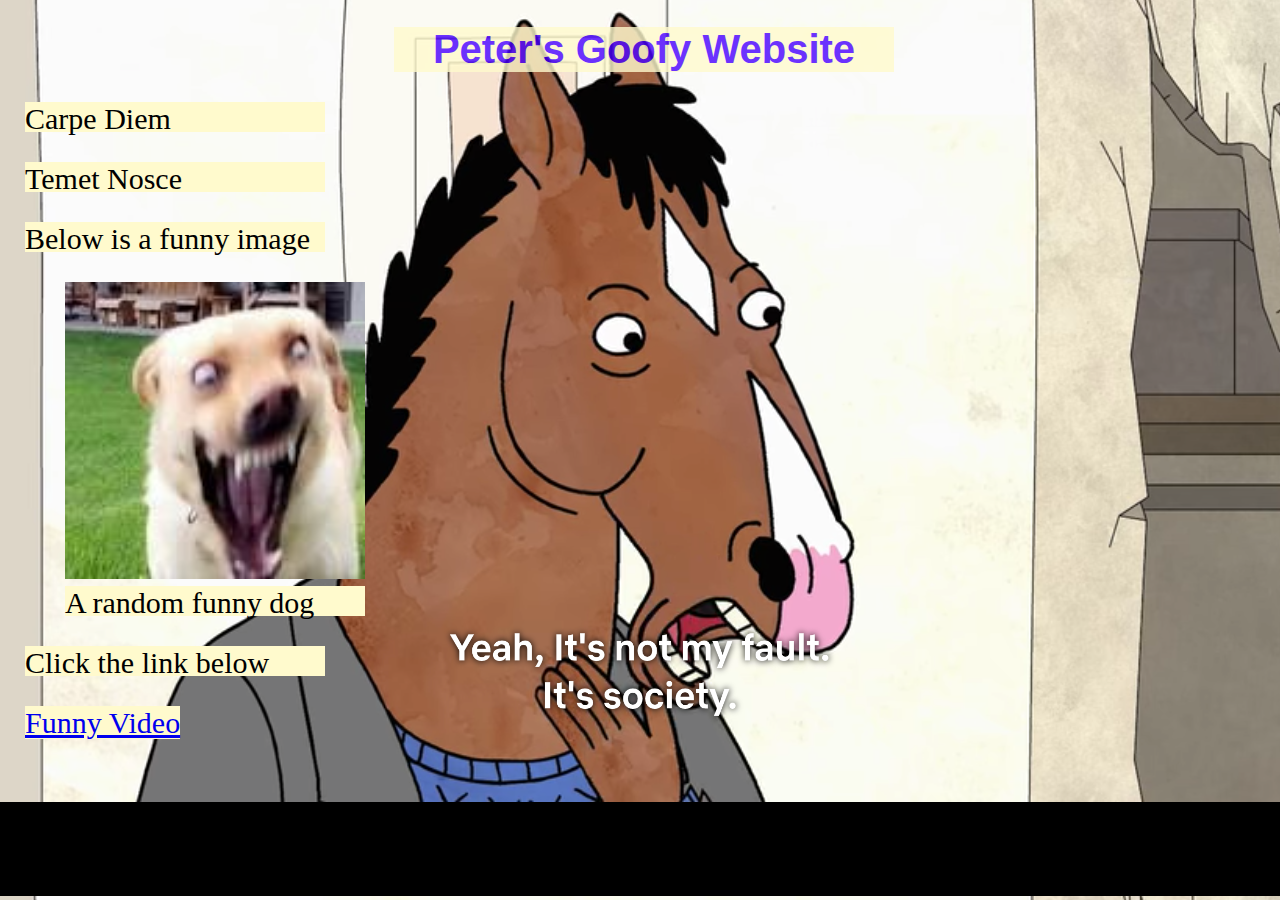
<file: index.html>
<!DOCTYPE html>
<html>
    <head>
        <title>PDF HTML Demo</title>
        <link rel=stylesheet href=style.css>
    </head>
    <body>
        <h1>Peter's Goofy Website</h1>
        <p>Carpe Diem</p>
        <p>Temet Nosce</p>
        <p>Below is a funny image</p>
        <figure>
            <img src="images.jpeg" alt="missing" width="300" hiehgt="200">
            <figcaption>A random funny dog</figcaption>
        </figure>
        <p>Click the link below</p>
        <a href="https://www.youtube.com/watch?v=o3uJCCa5w2A" 
        title="Shark got rotated" target=”_blank”>Funny Video</a>
    </body>
</html>
</file>
